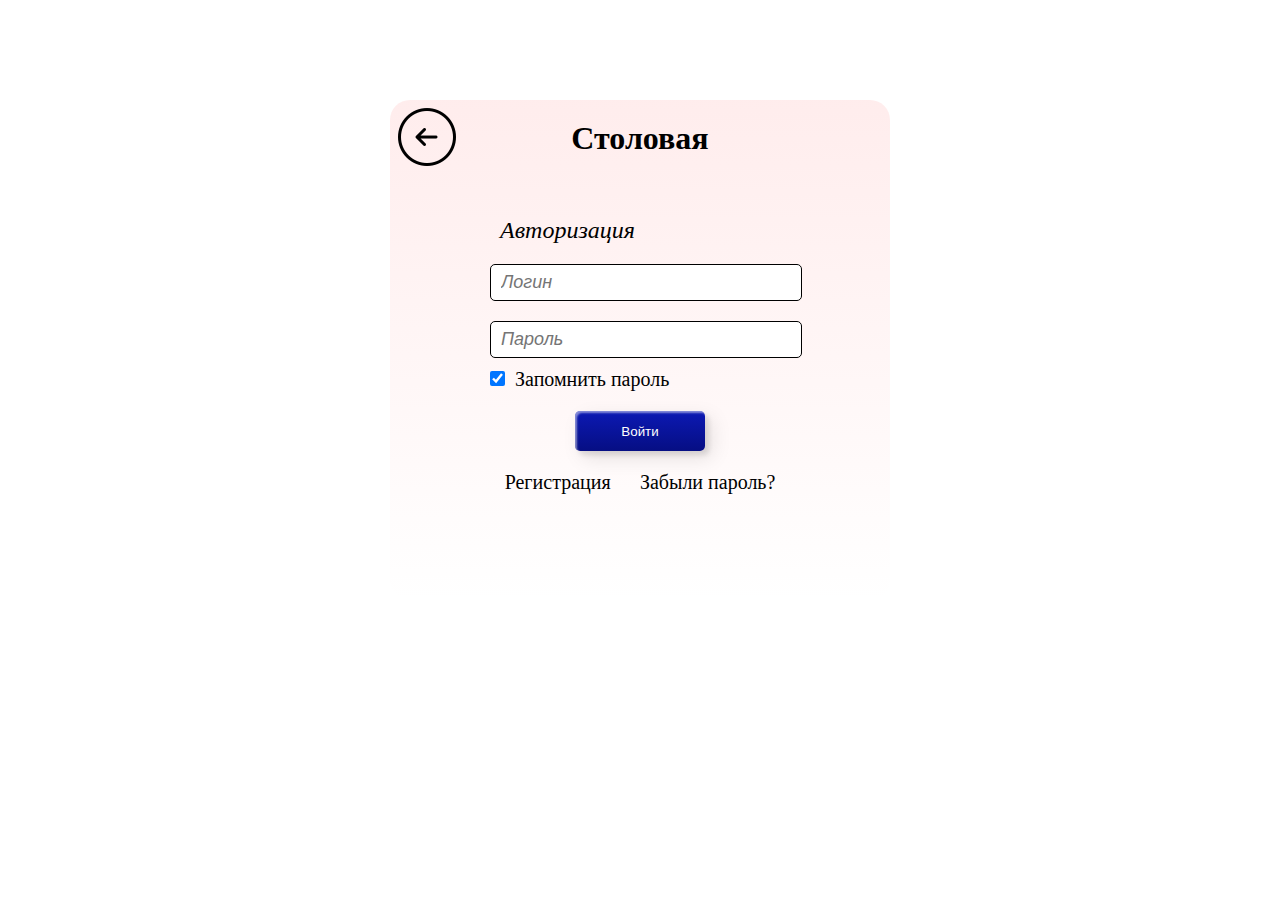
<file: autorization.html>
<!DOCTYPE html>
<html lang="en">
<head>
    <meta charset="UTF-8">
    <meta http-equiv="X-UA-Compatible" content="IE=edge">
    <meta name="viewport" content="width=device-width, initial-scale=1.0">
    <link rel="stylesheet" href="./index2/autorizationStyle.css">
    <title>Авторизация</title>
</head>
<body>
    <div class="block_autorization">

        <a class="back" href="index2.html">
            <img src="./index2/img/back.png" alt="">
        </a>

        <h1>Столовая</h1>

        <div class="autorization_window">
            <p class="text_autorization">Авторизация</p>
            <input class="autorization_lg size_lg" type="text" name="" id="" placeholder="Логин">
            <input class="autorization_lg" type="text" name="" id="" placeholder="Пароль">
            <div class="learn_password">
                <p>
                    <input class="password_checkbox"type="checkbox" checked>
                    Запомнить пароль                    
                </p>
            </div>

            <div class="btn_block">
                <button class="custom_btn btn_enter">
                    <span>Войти</span>
                </button>
            </div>

            <div class="btn_regist">
                <a href="./registration.html"><span>Регистрация</span></a>
                <a href="#"><span>Забыли пароль?</span></a>
            </div>
        </div>
    </div>
</body>
</html>
</file>
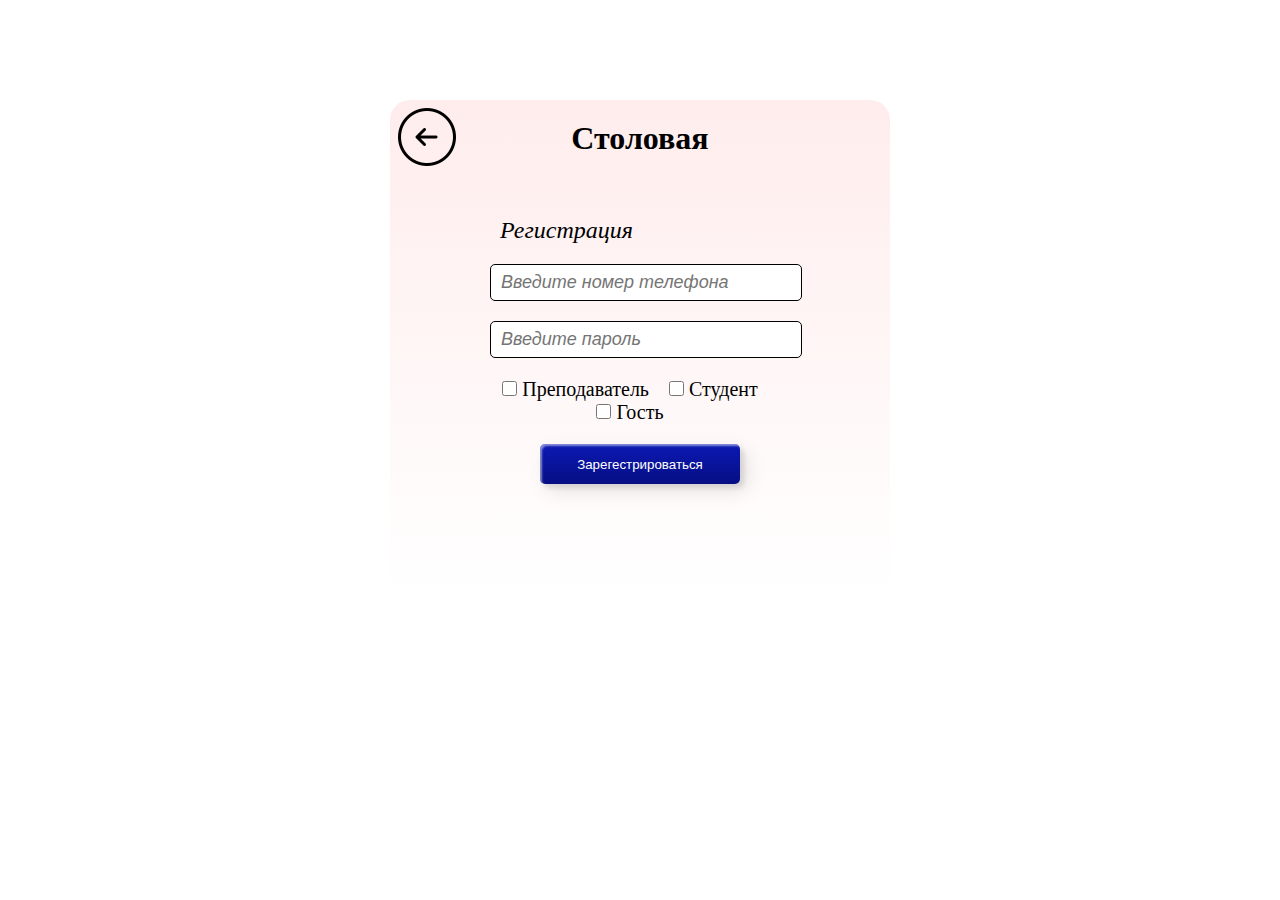
<file: registration.html>
<!DOCTYPE html>
<html lang="en">
<head>
    <meta charset="UTF-8">
    <meta http-equiv="X-UA-Compatible" content="IE=edge">
    <meta name="viewport" content="width=device-width, initial-scale=1.0">
    <link rel="stylesheet" href="./index2/registrationStyle.css">
    <title>Регистрация</title>
</head>
<body>
    <div class="block_registration">

        <a class="back" href="autorization.html">
            <img src="./index2/img/back.png" alt="">
        </a>

        <h1>Столовая</h1>
        <div class="registration_window">
            <p class="text_registration">Регистрация</p>

            <input class="registration_lg size_lg" type="text" name="" id="" placeholder="Введите номер телефона">
            <input class="registration_lg" type="text" name="" id="" placeholder="Введите пароль">
            <div class="window_option">
                <div class="choice_role">
                    <p><input class="choice_role-box" type="checkbox" name="" id="">Преподаватель</p>
                    <p><input class="choice_role-box" type="checkbox" name="" id="">Студент</p> <br>
                    <p><input class="choice_role-box" type="checkbox" name="" id="">Гость</p>
                </div>
               
                <div class="btn_block">
                    <button class="custom_btn btn_enter">
                        Зарегестрироваться
                    </button>
                </div>
            </div>


        </div>


        
    </div>
</body>
</html>
</file>
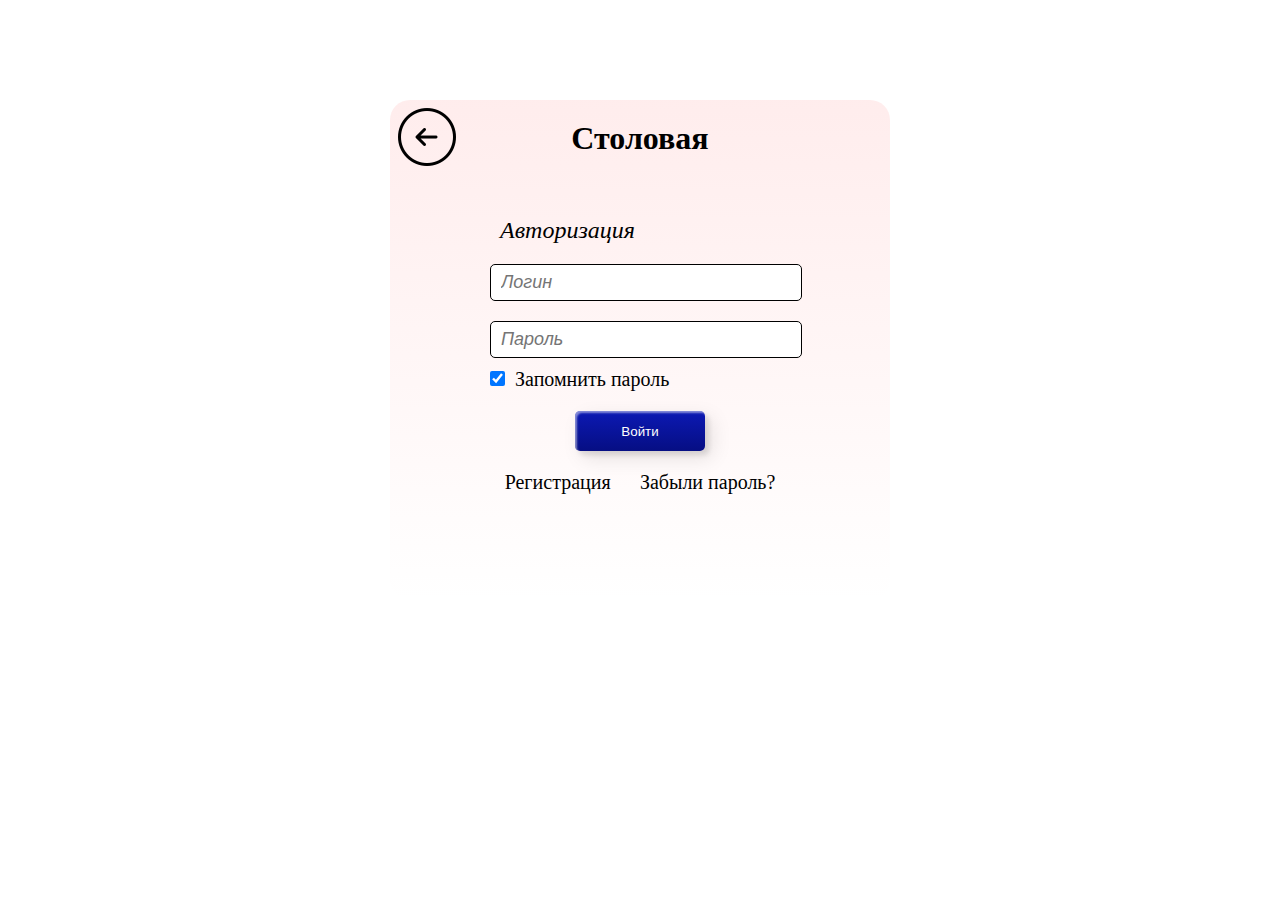
<file: index2/html/autorization.html>
<!DOCTYPE html>
<html lang="en">
<head>
    <meta charset="UTF-8">
    <meta http-equiv="X-UA-Compatible" content="IE=edge">
    <meta name="viewport" content="width=device-width, initial-scale=1.0">
    <link rel="stylesheet" href="/index2/css/autorizationStyle.css">
    <title>Авторизация</title>
</head>
<body>
    <div class="block_autorization">

        <a class="back" href="/index2/html/index.html">
            <img src="/index2/img/back.png" alt="">
        </a>

        <h1>Столовая</h1>

        <div class="autorization_window">
            <p class="text_autorization">Авторизация</p>
            <input class="autorization_lg size_lg" type="text" name="" id="" placeholder="Логин">
            <input class="autorization_lg" type="text" name="" id="" placeholder="Пароль">
            <div class="learn_password">
                <p>
                    <input class="password_checkbox"type="checkbox" checked>
                    Запомнить пароль                    
                </p>
            </div>

            <div class="btn_block">
                <button class="custom_btn btn_enter">
                    <span>Войти</span>
                </button>
            </div>

            <div class="btn_regist">
                <a href="/index2/html/registration.html"><span>Регистрация</span></a>
                <a href="#"><span>Забыли пароль?</span></a>
            </div>
        </div>
    </div>
</body>
</html>
</file>
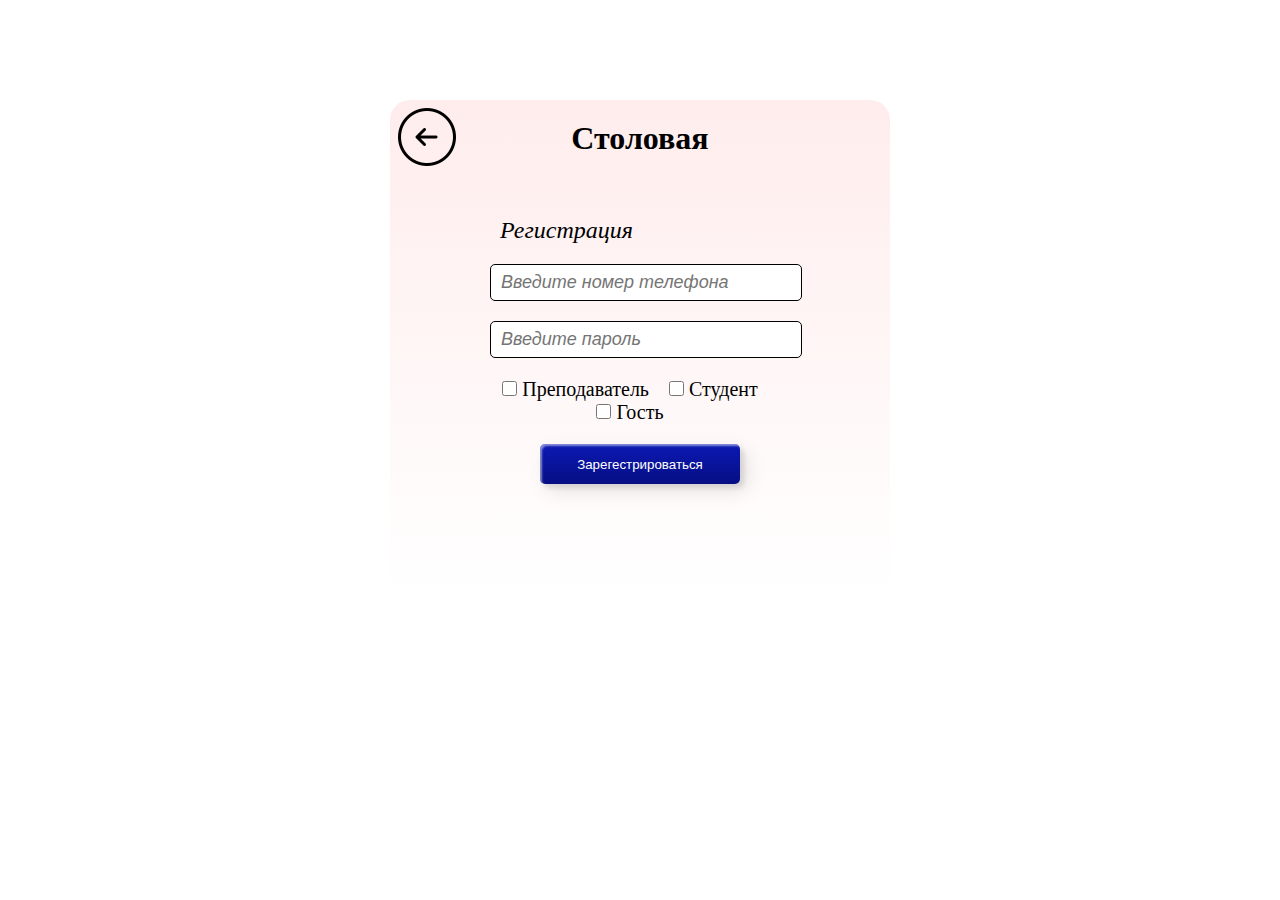
<file: index2/html/registration.html>
<!DOCTYPE html>
<html lang="en">
<head>
    <meta charset="UTF-8">
    <meta http-equiv="X-UA-Compatible" content="IE=edge">
    <meta name="viewport" content="width=device-width, initial-scale=1.0">
    <link rel="stylesheet" href="/index2/css/registrationStyle.css">
    <title>Регистрация</title>
</head>
<body>
    <div class="block_registration">

        <a class="back" href="/index2/html/autorization.html">
            <img src="/index2/img/back.png" alt="">
        </a>

        <h1>Столовая</h1>
        <div class="registration_window">
            <p class="text_registration">Регистрация</p>

            <input class="registration_lg size_lg" type="text" name="" id="" placeholder="Введите номер телефона">
            <input class="registration_lg" type="text" name="" id="" placeholder="Введите пароль">
            <div class="window_option">
                <div class="choice_role">
                    <p><input class="choice_role-box" type="checkbox" name="" id="">Преподаватель</p>
                    <p><input class="choice_role-box" type="checkbox" name="" id="">Студент</p> <br>
                    <p><input class="choice_role-box" type="checkbox" name="" id="">Гость</p>
                </div>
               
                <div class="btn_block">
                    <button class="custom_btn btn_enter">
                        Зарегестрироваться
                    </button>
                </div>
            </div>


        </div>


        
    </div>
</body>
</html>
</file>
<file: index2/autorizationStyle.css>
body{
    margin: 0;
}

h1{
    margin: 0;
}

p{
    margin: 0;
}

input{
    padding: 0;
    margin: 0;
}
.block_autorization{
    max-width: 500px;
    height: 500px;
    background: linear-gradient(180deg, rgba(255, 163, 163, 0.2) 0%, rgba(255, 163, 163, 0) 100%);
    border-radius: 20px;
    margin: 0 auto;
    margin-top: 100px;
}

.block_autorization h1{
    text-align: center;
    padding-top: 20px;
}

.autorization_window{
    margin: 0 auto;
    max-width: 300px;
    margin-top: 60px;
}

.text_autorization{
    margin-left: 10px;
    font-size: 24px;
    margin-bottom: 20px;
    font-style: italic;
}

.autorization_lg{
    min-width: 100%;
    height: 35px;
    outline: none;
    border: 1px solid black;
    border-radius: 5px;
    font-size: 18px;
    padding-left: 10px;
}

.autorization_lg::placeholder{
    font-style: italic;
}

.size_lg{
    margin-bottom: 20px;
}

.learn_password{
    margin-top: 10px;
    font-size: 20px;
}

.btn_block{
    text-align: center;
    margin-top: 20px;
}

.custom_btn{
    width: 130px;
    height: 40px;
    color: #fff;
    border-radius: 5px;
    padding: 10px 25px;
    font-weight: 500;
    background: transparent;
    cursor: pointer;
    transition: all 0.3s ease;
    position: relative;
    display: inline-block;
     box-shadow:inset 2px 2px 2px 0px rgba(255,255,255,.5),
     7px 7px 20px 0px rgba(0,0,0,.1),
     4px 4px 5px 0px rgba(0,0,0,.1);
    outline: none;
}

.btn_enter{
    background: rgb(6,14,131);
    background: linear-gradient(0deg, rgba(6,14,131,1) 0%, rgba(12,25,180,1) 100%);
    border: none;
}

.btn_enter:hover{
    background: rgb(0,3,255);
    background: linear-gradient(0deg, rgba(0,3,255,1) 0%, rgba(2,126,251,1) 100%);
}

.btn_regist{
    margin-top: 20px;
    display: flex;
    justify-content: space-around;
}

.btn_regist a span{
    color: black;
    font-size: 20px;
}

.btn_regist a{
    text-decoration: none;
}

.btn_regist a span:hover{
    color: blue;
    text-decoration: underline;
}

.btn_regist a span::before{
    color: blue;
    text-decoration: underline;
}
.password_checkbox{
    margin-right: 5px;
    width: 15px;
    height: 15px;
}

.back{
    position: absolute;
    margin-top: 5px;
    margin-left: 5px;
}
</file>
<file: index2/registrationStyle.css>
body{
    margin: 0;
}

h1{
    margin: 0;
}

p{
    margin: 0;
}

input{
    padding: 0;
    margin: 0;
}

.block_registration{
    max-width: 500px;
    height: 500px;
    background: linear-gradient(180deg, rgba(255, 163, 163, 0.2) 0%, rgba(255, 163, 163, 0) 100%);
    border-radius: 20px;
    margin: 0 auto;
    margin-top: 100px;
}

.block_registration h1{
    text-align: center;
    padding-top: 20px;
}

.registration_window{
    margin: 0 auto;
    max-width: 300px;
    margin-top: 60px;
}

.text_registration{
    margin-left: 10px;
    font-size: 24px;
    margin-bottom: 20px;
    font-style: italic;
}

.registration_lg{
    min-width: 100%;
    height: 35px;
    outline: none;
    border: 1px solid black;
    border-radius: 5px;
    font-size: 18px;
    padding-left: 10px;
}

.size_lg{
    margin-bottom: 20px;
}

.registration_lg::placeholder{
    font-style: italic;
}

.window_option{
    margin-top: 20px;

}

.choice_role{
    display: flex;
    flex-wrap: wrap;
    justify-content: center;
}

.choice_role p{
    font-size: 20px;
    margin-right: 20px;
}

.choice_role input{
    margin-right: 5px;
    width: 15px;
    height: 15px;
}

.btn_block{
    text-align: center;
    margin-top: 20px;
}

.custom_btn{
    width: 200px;
    height: 40px;
    color: #fff;
    border-radius: 5px;
    padding: 10px 25px;
    font-weight: 500;
    background: transparent;
    cursor: pointer;
    transition: all 0.3s ease;
    position: relative;
    display: inline-block;
     box-shadow:inset 2px 2px 2px 0px rgba(255,255,255,.5),
     7px 7px 20px 0px rgba(0,0,0,.1),
     4px 4px 5px 0px rgba(0,0,0,.1);
    outline: none;
}

.btn_enter{
    background: rgb(6,14,131);
    background: linear-gradient(0deg, rgba(6,14,131,1) 0%, rgba(12,25,180,1) 100%);
    border: none;
}

.btn_enter:hover{
    background: rgb(0,3,255);
    background: linear-gradient(0deg, rgba(0,3,255,1) 0%, rgba(2,126,251,1) 100%);
}



.back{
    position: absolute;
    margin-top: 5px;
    margin-left: 5px;
}
</file>
<file: index2/css/autorizationStyle.css>
body{
    margin: 0;
}

h1{
    margin: 0;
}

p{
    margin: 0;
}

input{
    padding: 0;
    margin: 0;
}
.block_autorization{
    max-width: 500px;
    height: 500px;
    background: linear-gradient(180deg, rgba(255, 163, 163, 0.2) 0%, rgba(255, 163, 163, 0) 100%);
    border-radius: 20px;
    margin: 0 auto;
    margin-top: 100px;
}

.block_autorization h1{
    text-align: center;
    padding-top: 20px;
}

.autorization_window{
    margin: 0 auto;
    max-width: 300px;
    margin-top: 60px;
}

.text_autorization{
    margin-left: 10px;
    font-size: 24px;
    margin-bottom: 20px;
    font-style: italic;
}

.autorization_lg{
    min-width: 100%;
    height: 35px;
    outline: none;
    border: 1px solid black;
    border-radius: 5px;
    font-size: 18px;
    padding-left: 10px;
}

.autorization_lg::placeholder{
    font-style: italic;
}

.size_lg{
    margin-bottom: 20px;
}

.learn_password{
    margin-top: 10px;
    font-size: 20px;
}

.btn_block{
    text-align: center;
    margin-top: 20px;
}

.custom_btn{
    width: 130px;
    height: 40px;
    color: #fff;
    border-radius: 5px;
    padding: 10px 25px;
    font-weight: 500;
    background: transparent;
    cursor: pointer;
    transition: all 0.3s ease;
    position: relative;
    display: inline-block;
     box-shadow:inset 2px 2px 2px 0px rgba(255,255,255,.5),
     7px 7px 20px 0px rgba(0,0,0,.1),
     4px 4px 5px 0px rgba(0,0,0,.1);
    outline: none;
}

.btn_enter{
    background: rgb(6,14,131);
    background: linear-gradient(0deg, rgba(6,14,131,1) 0%, rgba(12,25,180,1) 100%);
    border: none;
}

.btn_enter:hover{
    background: rgb(0,3,255);
    background: linear-gradient(0deg, rgba(0,3,255,1) 0%, rgba(2,126,251,1) 100%);
}

.btn_regist{
    margin-top: 20px;
    display: flex;
    justify-content: space-around;
}

.btn_regist a span{
    color: black;
    font-size: 20px;
}

.btn_regist a{
    text-decoration: none;
}

.btn_regist a span:hover{
    color: blue;
    text-decoration: underline;
}

.btn_regist a span::before{
    color: blue;
    text-decoration: underline;
}
.password_checkbox{
    margin-right: 5px;
    width: 15px;
    height: 15px;
}

.back{
    position: absolute;
    margin-top: 5px;
    margin-left: 5px;
}
</file>
<file: index2/css/registrationStyle.css>
body{
    margin: 0;
}

h1{
    margin: 0;
}

p{
    margin: 0;
}

input{
    padding: 0;
    margin: 0;
}

.block_registration{
    max-width: 500px;
    height: 500px;
    background: linear-gradient(180deg, rgba(255, 163, 163, 0.2) 0%, rgba(255, 163, 163, 0) 100%);
    border-radius: 20px;
    margin: 0 auto;
    margin-top: 100px;
}

.block_registration h1{
    text-align: center;
    padding-top: 20px;
}

.registration_window{
    margin: 0 auto;
    max-width: 300px;
    margin-top: 60px;
}

.text_registration{
    margin-left: 10px;
    font-size: 24px;
    margin-bottom: 20px;
    font-style: italic;
}

.registration_lg{
    min-width: 100%;
    height: 35px;
    outline: none;
    border: 1px solid black;
    border-radius: 5px;
    font-size: 18px;
    padding-left: 10px;
}

.size_lg{
    margin-bottom: 20px;
}

.registration_lg::placeholder{
    font-style: italic;
}

.window_option{
    margin-top: 20px;

}

.choice_role{
    display: flex;
    flex-wrap: wrap;
    justify-content: center;
}

.choice_role p{
    font-size: 20px;
    margin-right: 20px;
}

.choice_role input{
    margin-right: 5px;
    width: 15px;
    height: 15px;
}

.btn_block{
    text-align: center;
    margin-top: 20px;
}

.custom_btn{
    width: 200px;
    height: 40px;
    color: #fff;
    border-radius: 5px;
    padding: 10px 25px;
    font-weight: 500;
    background: transparent;
    cursor: pointer;
    transition: all 0.3s ease;
    position: relative;
    display: inline-block;
     box-shadow:inset 2px 2px 2px 0px rgba(255,255,255,.5),
     7px 7px 20px 0px rgba(0,0,0,.1),
     4px 4px 5px 0px rgba(0,0,0,.1);
    outline: none;
}

.btn_enter{
    background: rgb(6,14,131);
    background: linear-gradient(0deg, rgba(6,14,131,1) 0%, rgba(12,25,180,1) 100%);
    border: none;
}

.btn_enter:hover{
    background: rgb(0,3,255);
    background: linear-gradient(0deg, rgba(0,3,255,1) 0%, rgba(2,126,251,1) 100%);
}



.back{
    position: absolute;
    margin-top: 5px;
    margin-left: 5px;
}
</file>
